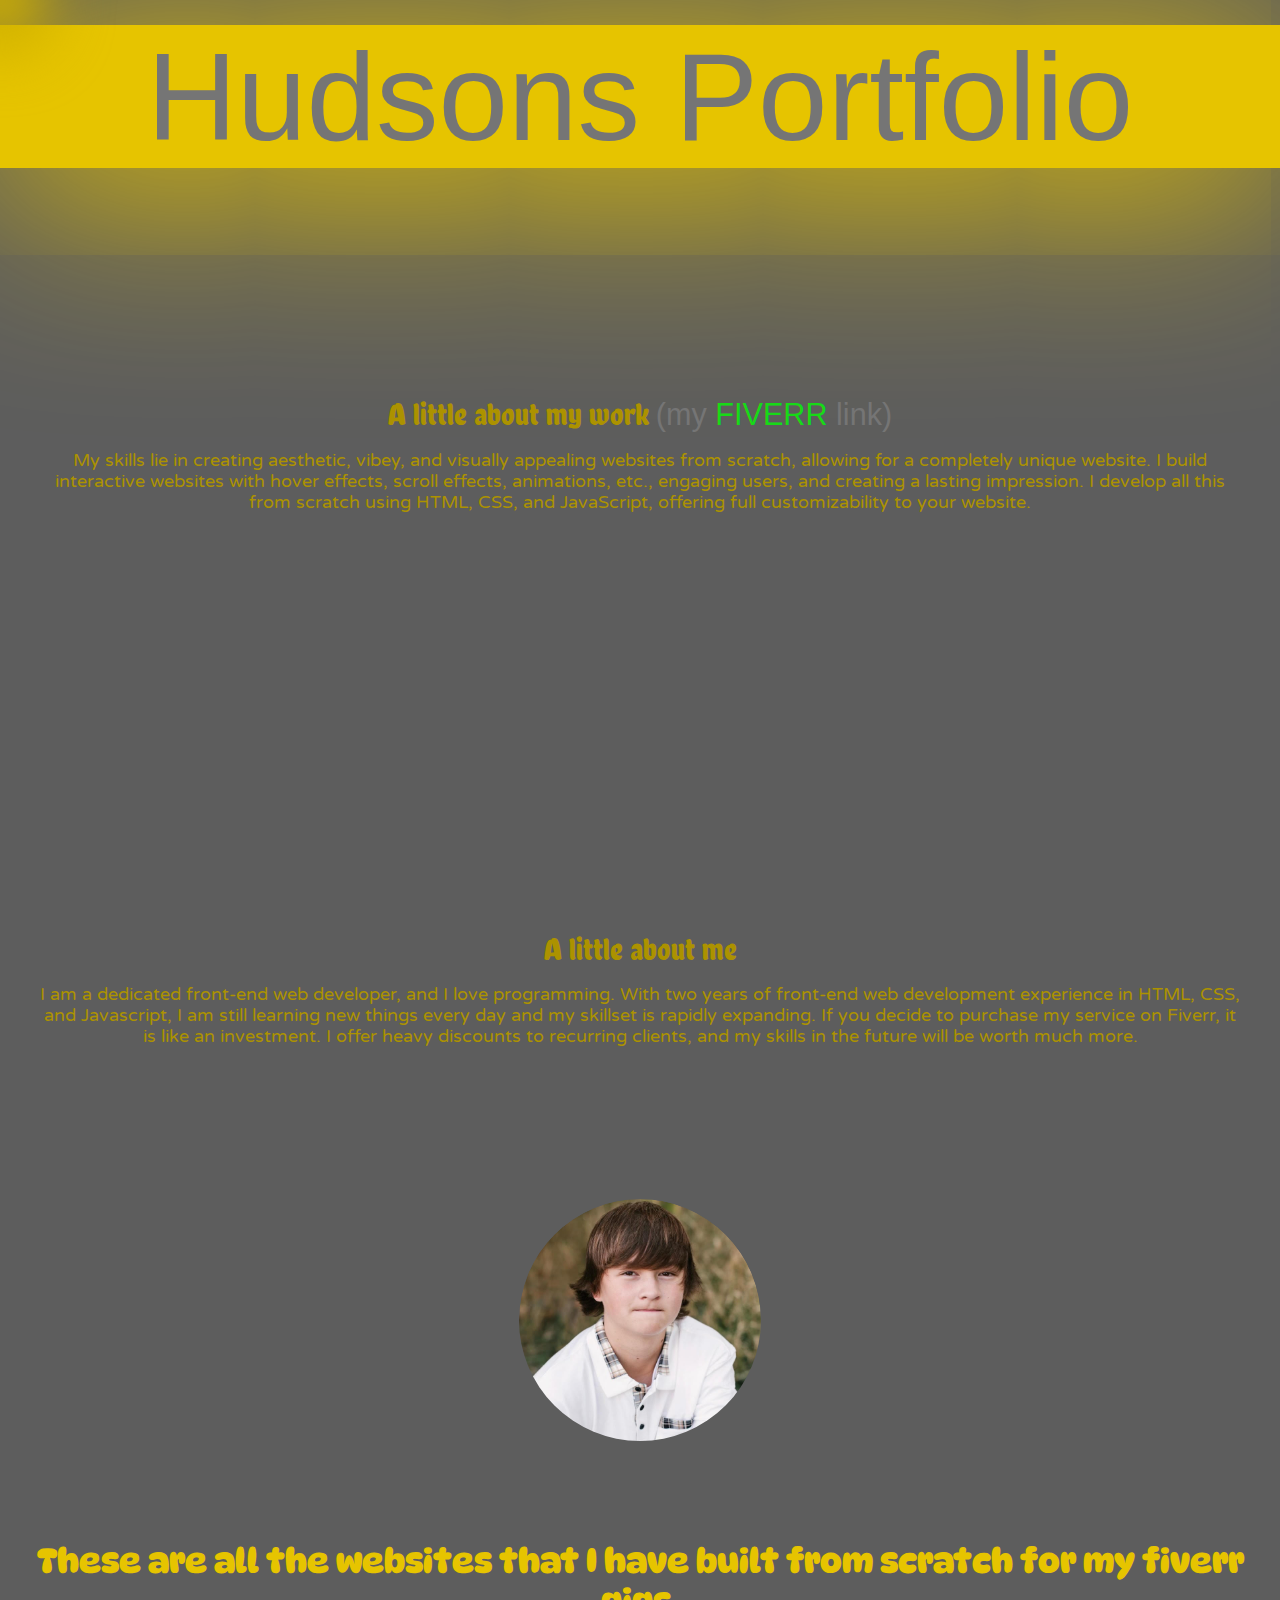
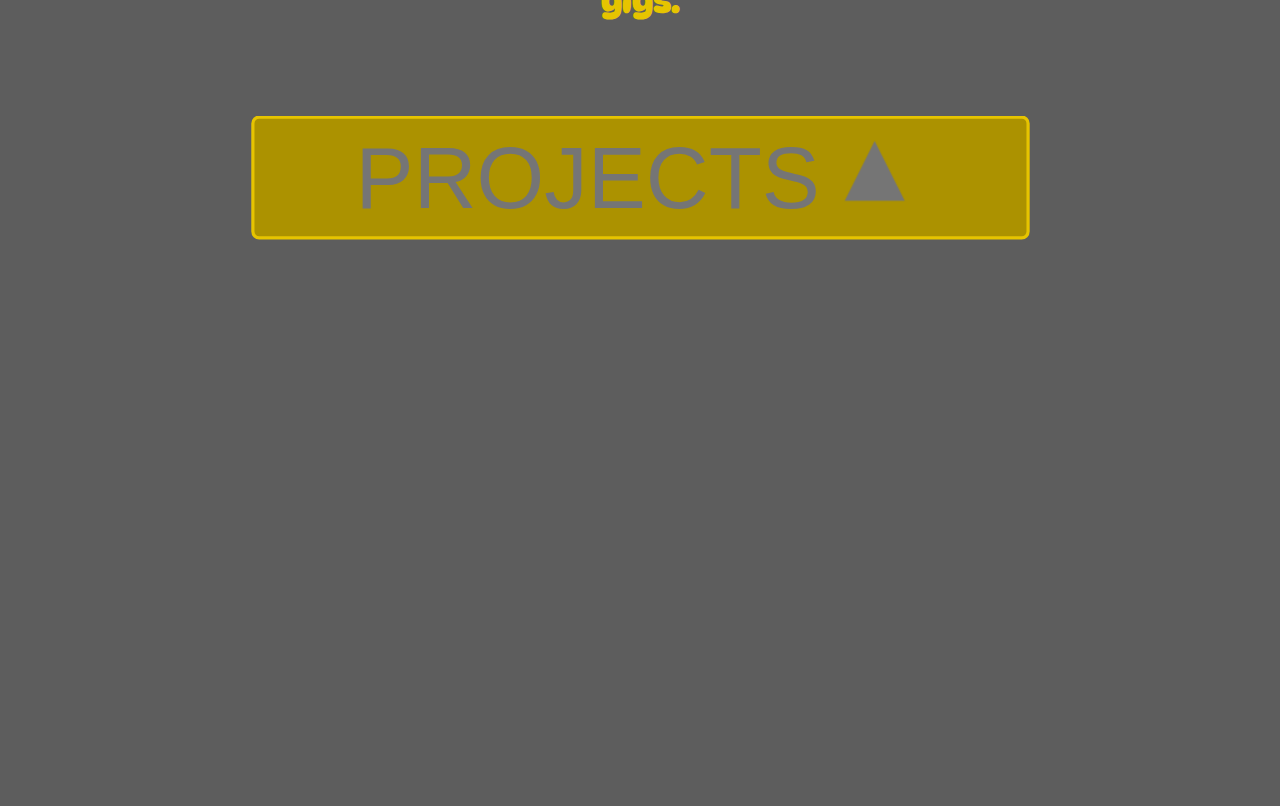
<file: index.html>
<!DOCTYPE html>
<html lang="en">
  <head>
    
    <meta charset="UTF-8" >
    <meta name="viewport" content="width=device-width, initial-scale=1.0" >
    <meta name="Hudson Rudds Portfolio" content="This is a collection of all my work in front-end web development" >
    <link rel="preconnect" href="https://fonts.googleapis.com">
    <link rel="icon" href="/favicon.ico">
<link rel="preconnect" href="https://fonts.gstatic.com" crossorigin>
<link href="https://fonts.googleapis.com/css2?family=DynaPuff&display=swap" rel="stylesheet">
    <title>Hudsons Portfolio</title>
    <link rel="stylesheet" href="css/main.css" >
    <script defer src="../javascript/main.js"></script>
    <script defer src="../javascript/about-me.js"></script>
  <script defer src="../javascript/about-work.js"></script>
  <script defer src="../javascript/about-me-large.js"></script>
  <script defer src="../javascript/about-work-large.js"></script>
  </head>

  
  <body>
    <div class="hover-effect"></div>
    <div class="top_bar"><a href="/">Hudsons Portfolio</a></div>

  <div class="container">
    
   
    <div class="about-work">
      <h1 class="about-me-header">A little about my work <a href="https://www.fiverr.com/tysonrudd?public_mode=true" target="_blank">(my <span class="green">FIVERR</span> link)</a></h1>

      <p class="about-me-text"> My skills lie in creating aesthetic, vibey, and visually appealing websites from scratch, allowing for a completely unique website. I build interactive websites with hover effects, scroll effects, animations, etc., engaging users, and creating a lasting impression. I develop all this from scratch using HTML, CSS, and JavaScript, offering full customizability to your website.</p>
    </div>


    <div class="about-me">
      <h1 class="about-me-header">A little about me</h1>

      <p class="about-me-text">I am a dedicated front-end web developer, and I love programming. With two years of front-end web development experience in HTML, CSS, and Javascript, I am still learning new things every day and my skillset is rapidly expanding. If you decide to purchase my service on Fiverr, it is like an investment. I offer heavy discounts to recurring clients, and my skills in the future will be worth much more.</p>
      
    </div>
    <div class="image-container">
      <img src="images/me-before.jpg">
    </div>
  


      



      <h2>These are all the websites that I have built from scratch for my fiverr gigs.</h2>
      <div class="dropdown dropdown-btn">
    <a class="big-button grow ">PROJECTS <span class="arrow">&#9660;</span></a>
     <div class="dropdown-content">
          <!-- Dropdown menu items -->
          <div class="sunny-side">
          <a class="big-button" href="https://sunnysidedentistcare.com" target="_blank">Sunny Side Dental Care</a>
        </div>
        </div>
      </div>
    </div>

      
      
   

    



    

      

            
   
  


      










  
  





 




  </body>
  

</html>
</file>
<file: css/main.css>
@import url('https://fonts.googleapis.com/css2?family=Acme&family=Comfortaa&family=Varela+Round&display=swap');
@import url('https://fonts.googleapis.com/css2?family=Acme&family=Chela+One&family=Comfortaa&family=Varela+Round&display=swap');
:root {
    --dark-gold: rgb(172, 146, 0);
    --gold: rgb(230, 196, 0);
    --trans-gold: rgba(230, 196, 0, 50%);
    --grey: rgb(117, 117, 117);
    --dark-grey: rgb(70, 70, 70);
    
}

* {
    box-sizing: border-box;
    color: var(--grey);
    font-family: impact, sans-serif;

}



body {
    margin: 0px;
    padding-bottom: 500px;
    font-family:'Franklin Gothic Medium', 'Arial Narrow', Arial, sans-serif;
    background-color: rgb(93, 93, 93);
}

@media (max-width: 870px) {
  body {
    padding-bottom: 300px
  }
}
  


.top_bar {
    margin-top: 25px;
  margin-bottom: 60px;
    color: var(--grey);
    background-color: var(--gold);

    text-align: center;

    font: 125px impact, sans-serif;
    

    box-shadow: 0px 20px 200px 10px var(--gold);
} 

@media (max-width: 870px) {
    #top_bar {
        height: 14vw;
        font: 13vw impact, sans-serif;
    }
}

a {
    color: var(--grey);
    text-decoration: none;
}



.dropdown {
    position: relative;
  }
  
  .arrow {
    display: inline-block;
    margin-left: 5px;
    transition: transform 0.3s;
  }
  
  .dropdown:hover .arrow {
    transform: rotate(90deg);
    color: var(--gold);
  }
  
  .dropdown-menu {
    display: none;
    position: absolute;
    top: 100%;
    left: 0;
    background-color: var(--grey);
    border: 4px solid var(--dark-gold);
    
  
    border-radius: 4px;
    animation: dropdown-fade-in 0.3s ease-in-out;
    width: 100%;
  }
  
  .dropdown:hover .dropdown-menu {
    display: block;
  }
  
  .dropdown-menu li {
    margin: 10px 0;
  }
  
  .dropdown-menu li a {
    color: var(--grey);
    text-decoration: none;
    font-size: 14px;
  }
  
  
  
  @keyframes dropdown-fade-in {
    from {
      opacity: 0;
      transform: translateY(-10px);
    }
    to {
      opacity: 1;
      transform: translateY(0)
    }
  }

  ul {
    list-style: none;
    margin: 0;
    padding: 0;
    display: flex;
  }
  
  li {
    margin: 0 10px;
  }
  
  li a {
    color: var(--grey);
    text-decoration: none;
    font-size: 16px;
  }
  
  li a:hover {
    color: var(--gold);
  }

  .button a {
    border: 2px var(--gold) solid;
    background-color: var(--dark-gold);
    color: var(--grey);
    text-decoration: none;
    border-radius: 4px;
    
  }

  .button a:hover {
    border: 2px var(--dark-gold) solid;
    background-color: var(--grey);
    color: var(--gold);
  }

  .container {
    display: flex;
    flex-flow: column;
  }

  .grow {
    flex-grow: 1;
  }
  
  
  .big-button {
    display: flex;
    border: 4px var(--gold) solid;
    background-color: var(--dark-gold);
    color: var(--grey);
    text-decoration: none;
    border-radius: 10px;
    justify-content: center;
    align-items: center;
    font-size: calc(.4rem + 8vw);
    margin: 40px 175px;
    transition: all 0.3s ease;
  }

  

  .big-button:hover {
    border: 6px var(--dark-gold) solid;
    background-color: var(--grey);
    color: var(--gold);
    transform: scale(1.25);
  }

  .big-button:hover a {
    color: var(--gold)
  }

  .hover-effect {
    position: absolute;
    top: -50px;
    left: -50px;
    width: 100px;
    height: 100px;
    border-radius: 50%;
    pointer-events: none;
    opacity: 0;
    transition: opacity 0.2s ease-in-out;
    background: radial-gradient(ellipse at center, var(--gold), var(--dark-gold));
    filter: blur(6px);
    -webkit-filter: blur(30px);
    z-index: 999;
  }

  h2 {
    margin-top: 100px;
    text-align: center;
    color: var(--gold);
    font-family: 'DynaPuff', cursive;
    font-size: calc(.5rem + 2vw);
  }
  
  .empty {
    padding-bottom: 600px;
  }

  li a {
    font-size: calc(.4rem + 8vw);
  }
  
  
  .dropdown-menu li:hover {
    background-color: var(--dark-gold);
  }

  .dropdown-menu li {
    color: var(--grey);
    justify-content: center;
    display: flex;
    
  }

  .dropdown-menu li a {
    font-size: 60px;
  }

  .SCP-image {
    margin-left: 20vw;
    margin-right: 20vw;
    width: 60vw;
  }

  .red {
    color: rgb(169, 0, 0);
    padding-right: 70px;
  }

  .Sunny-Side-Art {
    width: 20vw;
    height: 20vw;
    border-radius: 10000px
  }

  .sunny-side-art-container {
    display: flex;
    justify-content: space-around;
    align-items: center;
  }

  .about-me-header {
    color: var(--dark-gold);
    font-weight: 70;
    text-align: center;
    margin: 0px;
    font-family: 'Chela One', cursive;
    font-size: calc(2vw + 5px);
  }

  .about-me-text {
    font-size: calc(1vw + 5px);
    color: var(--dark-gold);
    text-align: center;
    font-family: 'Varela Round', sans-serif;
  }

  .about-me {
    transition: all .8s ease;
    margin-left: 0vw;
    margin-right: 0vw;
    padding: 40px;
    border-radius: 70px;
    font-size: 100px;
    margin-bottom: 5vw;
    margin-top: 5vw;
  }
  
  .about-me.transformed {
    transform: scale(1.25);
    margin: 5vw 15vw;
    background-color: var(--dark-gold);
   
  }

  .about-me.transformed .about-me-text {
   color: var(--dark-grey);
   
  }

  .about-me.transformed .about-me-header {
    color: var(--grey);
    
   }
  

   .dropdown {
    position: relative;
    display: inline-block;
    
  }
  
  .dropdown-btn {
   
    border: none;
   
    cursor: pointer;
  }
  
  .dropdown-content {
    position: relative;
    top: 100%;
    left: 0;
    width: 100%;
    max-height: 0;
    overflow: hidden;
    transition: all 1s ease;
  }
  
  .dropdown-content a {
    display: block;
    
    text-decoration: none;
    
  }
  
  .dropdown:hover .dropdown-content {
    max-height: 700px; /* Adjust this value to set the desired height */
  }

  .dropdown:hover .big-button{
    border: 6px var(--dark-gold) solid;
    background-color: var(--grey);
    color: var(--gold);
    transform: scale(1.25);
  }

  .arrow {
    transition: transform 0.3s ease-in-out;
    transform: rotate(180deg);
    font-size: 80px;
   
  }
  
  .dropdown:hover .arrow {
    transform: rotate(0deg);
  }
  
 .sunny-side {
  font-size: 100px;
  text-align: center;


 }

  .sunny-side .big-button:hover {
  color: var(--dark-grey);
  background-color: var(--dark-gold);
  border-color: var(--gold);
  text-decoration: underline;
  transform: scale(1)
 }

 
 .about-work.transformed {
  transform: scale(1.25);
  margin-left: 15vw;
  margin-right: 15vw;
  margin-bottom: 20vw;
  margin-top: 10vw;
  background-color: var(--dark-gold);
 
}

.about-work.transformed .about-me-text {
 color: var(--dark-grey);
 
}

.about-work.transformed .about-me-header {
  color: var(--grey);
  
 }

 .about-work {
  transition: all .8s ease;
    margin-left: 0vw;
    margin-right: 0vw;
    padding: 40px;
    border-radius: 70px;
    font-size: 100px;
    margin-bottom: 20vw;
    margin-top: 10vw;

}


@media (max-width: 1040px) {


.top_bar {
  font-size: calc(5vw + 20px);
}

.about-me, .about-work {
  padding: 15px;
  border-radius: 50px;
}


}

.big-button {
 margin: 4vw 12vw;
}

.arrow {
  font-size: 10vw;
}

.dropdown .big-button {
  transform: scale(.8)
}

.dropdown:hover .big-button {
  transform: scale(1)
}

.dropdown-content:hover .big-button {
  transform: scale(1)
}

.green {
  color: rgb(23, 218, 23);
  transition: color .5s ease-in-out;
}

.green:hover {
  color: rgb(0, 97, 0);
}

.image-container {
  height: calc(15vw + 50px);
  width: calc(15vw + 50px);
  overflow: hidden;
  border-radius: 1000px;
  margin-left: auto;
  margin-right: auto;
  transition: transform .5s ease-in-out;
  margin-top: 30px;
}

img[src="images/me-before.jpg"] {
  border-radius: 1000px;
  width: 100%;
  height: auto;
  position: relative;
  transition: transform .5s ease-in-out;
}

img[src="images/me-before.jpg"]:hover {
  transform: scale(1.05);
}

.image-container:hover {
  transform: scale(1.10);
}
</file>
